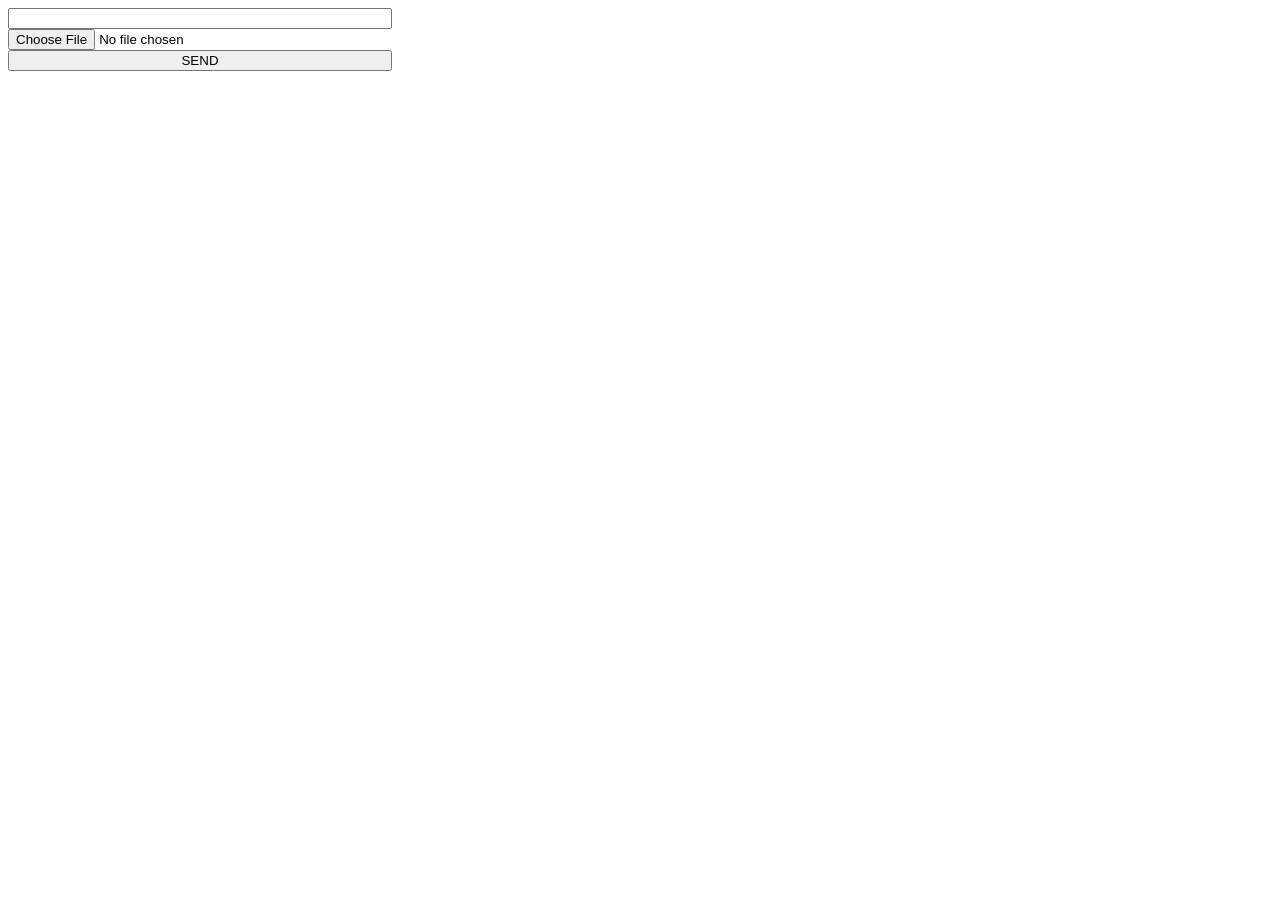
<file: add.html>
<!DOCTYPE html>
<html lang="en">
<head>
    <meta charset="UTF-8">
    <meta name="viewport" content="width=device-width, initial-scale=1.0">
    <title>Document</title>
</head>
<body style="display: flex; flex-direction: column; width: 30%; ">
    <input type="text" id="name">
    <input type="file" id="file">
    <button id="send">SEND</button>
 
    <script src="./add.js"></script>
</body>
</html>
</file>
